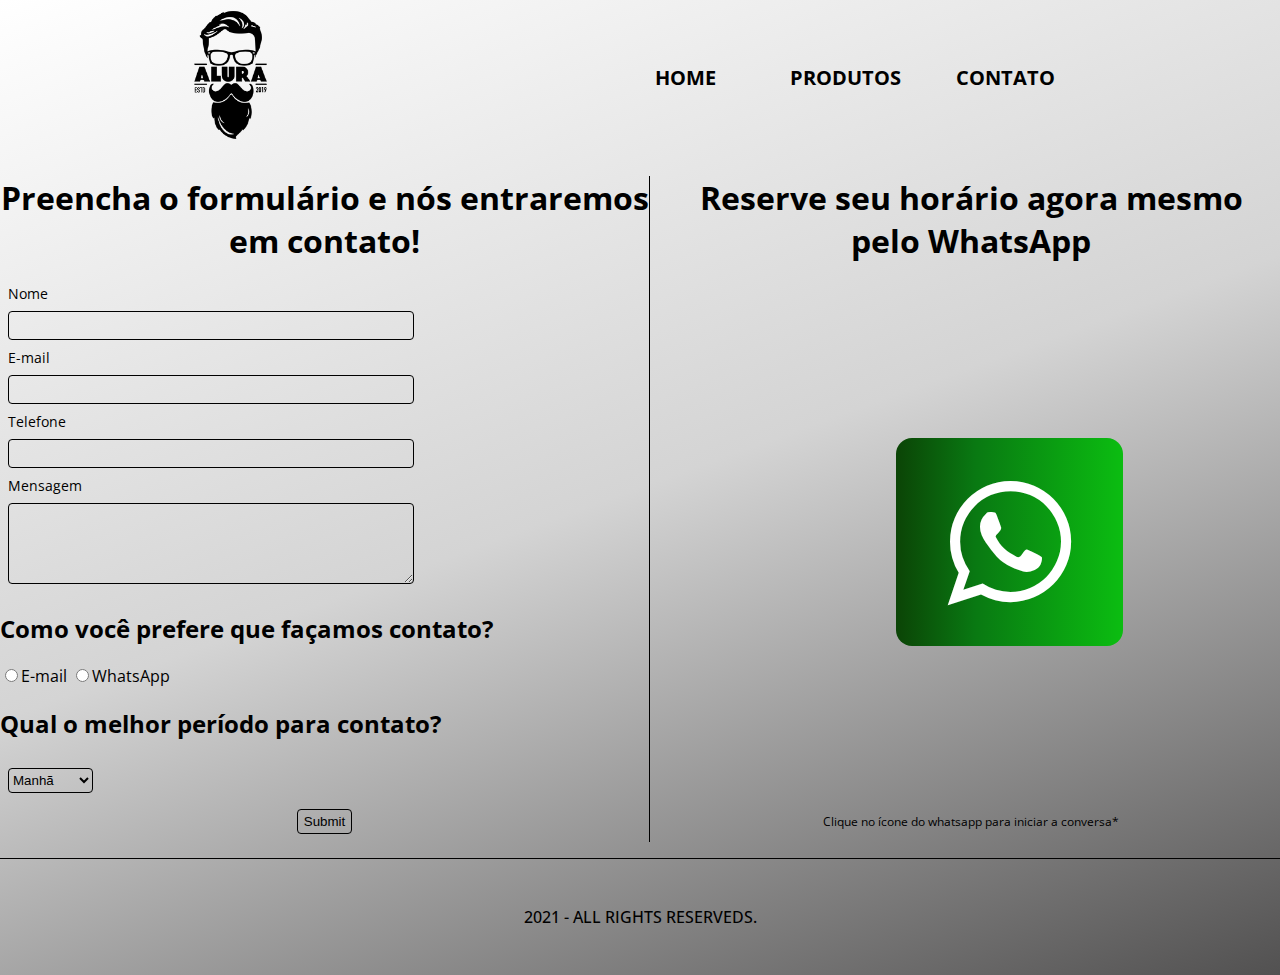
<file: contato.html>
<!DOCTYPE html>
<html lang="en">
    <head>
        <meta charset="UTF-8">
        <meta http-equiv="X-UA-Compatible" content="IE=edge">
        <meta name="viewport" content="width=device-width, initial-scale=1.0">
        <meta name="keywords" content="barbearia, alura, html5, css, aprendizado">
        <meta name="author" content="Matheus da Silva">
        <title>Contato - Barbearia Alura</title>    
        <link href="./img/logo.png" rel="shortcut icon" type="image/x-icon">
        <link href="./css/styles.css" rel="stylesheet">
        <link href="./icomoon/style.css" rel="stylesheet">
    </head>
<body>
    <header class="home-header">
        <div class="logotipo">
            <img class="logo-barbearia-alura" src="./img/logo.png" alt="logo da barbearia">
        </div>
        <div class="menu">            
                <a href="index.html">home</a>
                <a href="produtos.html">produtos</a>
                <a href="contato.html">contato</a>            
        </div>        
    </header>
    <main class="main-contato">
        <section class="contato">
            <div class="formulario-de-contato">
                <h1>Preencha o formulário e nós entraremos em contato!</h1>
                <form>
                    <label for="nome">Nome</label>
                    <input type="text" class="input" id="nome" required>
                    <label for="email">E-mail</label>
                    <input type="email" class="input" id="email" required>
                    <label for="telefone">Telefone</label>
                    <input type="tel" class="input" id="telefone" required>
                    <label for="mensagem">Mensagem</label>
                    <textarea rows="5" id="mensagem"></textarea>
                    <div class="preferencia-contato">
                        <h2>Como você prefere que façamos contato?</h2>
                        <input type="radio" id="preferencia-contato" name="forma-contato" value="E-mail">E-mail
                        <input type="radio" id="preferencia-contato" name="forma-contato" value="WhatsApp">WhatsApp
                    </div>
                    <div class="horario-contato">
                        <h2>Qual o melhor período para contato?</h2>
                        <select>
                            <option value="manha">Manhã</option>
                            <option value="tarde">Tarde</option>
                            <option value="noite">Noite</option>
                            <option value="indiferente">Indiferente</option>
                        </select>
                    </div>
                    <input type="submit" class="btn btn-submit" title="enviar">
                </form>
            </div>
            
        </section>
        <section class="contato-whatsapp">
            <h1>Reserve seu horário agora mesmo pelo WhatsApp</h1>
            <a href="https://api.whatsapp.com/send?phone=5547999291731" target="_blank"><span class="icon-whatsapp"></span></a>
            <p>Clique no ícone do whatsapp para iniciar a conversa*</p>
        </section>        
    </main>
    <footer>
        <p>2021 -  all rights reserveds.</p>
    </footer> 
</body>
</html>
</file>
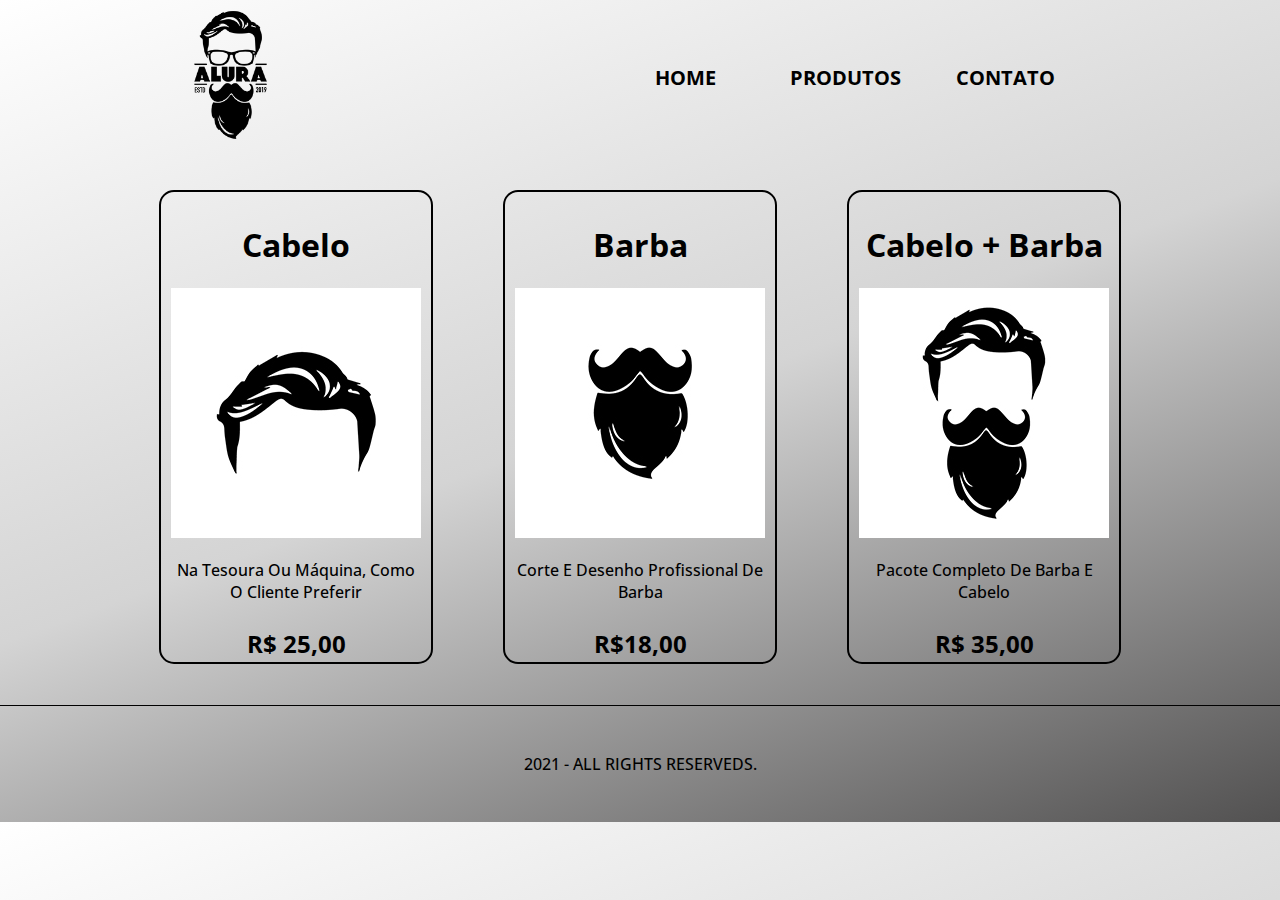
<file: produtos.html>
<!DOCTYPE html>
<html lang="pt-BR">
<head>
    <meta charset="UTF-8">
    <meta http-equiv="X-UA-Compatible" content="IE=edge">
    <meta name="viewport" content="width=device-width, initial-scale=1.0">
    <meta name="keywords" content="barbearia, alura, html5, css, aprendizado">
    <meta name="author" content="Matheus da Silva">
    <title>Produtos - Barbearia Alura</title>
    <link href="./img/logo.png" rel="shortcut icon" type="image/x-icon">
    <link href="./css/styles.css" rel="stylesheet">
</head>
<body>
    <header>
        <div class="logotipo">
            <img class="logo-barbearia-alura" src="./img/logo.png" alt="logo da barbearia">
        </div>
        <div class="menu">            
                <a href="index.html">home</a>
                <a href="produtos.html">produtos</a>
                <a href="contato.html">contato</a>            
        </div>
    </header>
    <main>
        <section class="produtos">
            <div class="card-produto">
                <h1>cabelo</h1>
                <img src="./img/cabelo.jpg" alt="imagem de cabelo">
                <p class="descricao">Na tesoura ou máquina, como o cliente preferir</p>
                <p class="valor">R$ 25,00</p>
            </div>
            <div class="card-produto">
                <h1>barba</h1>
                <img src="./img/barba.jpg" alt="imagem de barba">
                <p class="descricao">corte e desenho profissional de barba</p>
                <p class="valor">R$18,00</p>
            </div>
            <div class="card-produto">
                <h1>cabelo + barba</h1>
                <img src="./img/cabelo+barba.jpg" alt="imagem de cabelo">
                <p class="descricao">Pacote completo de barba e cabelo</p>
                <p class="valor">R$ 35,00</p>
            </div>
        </section>
    </main>
    <footer>
        <p>2021 -  all rights reserveds.</p>
    </footer> 
</body>
</html>
</file>
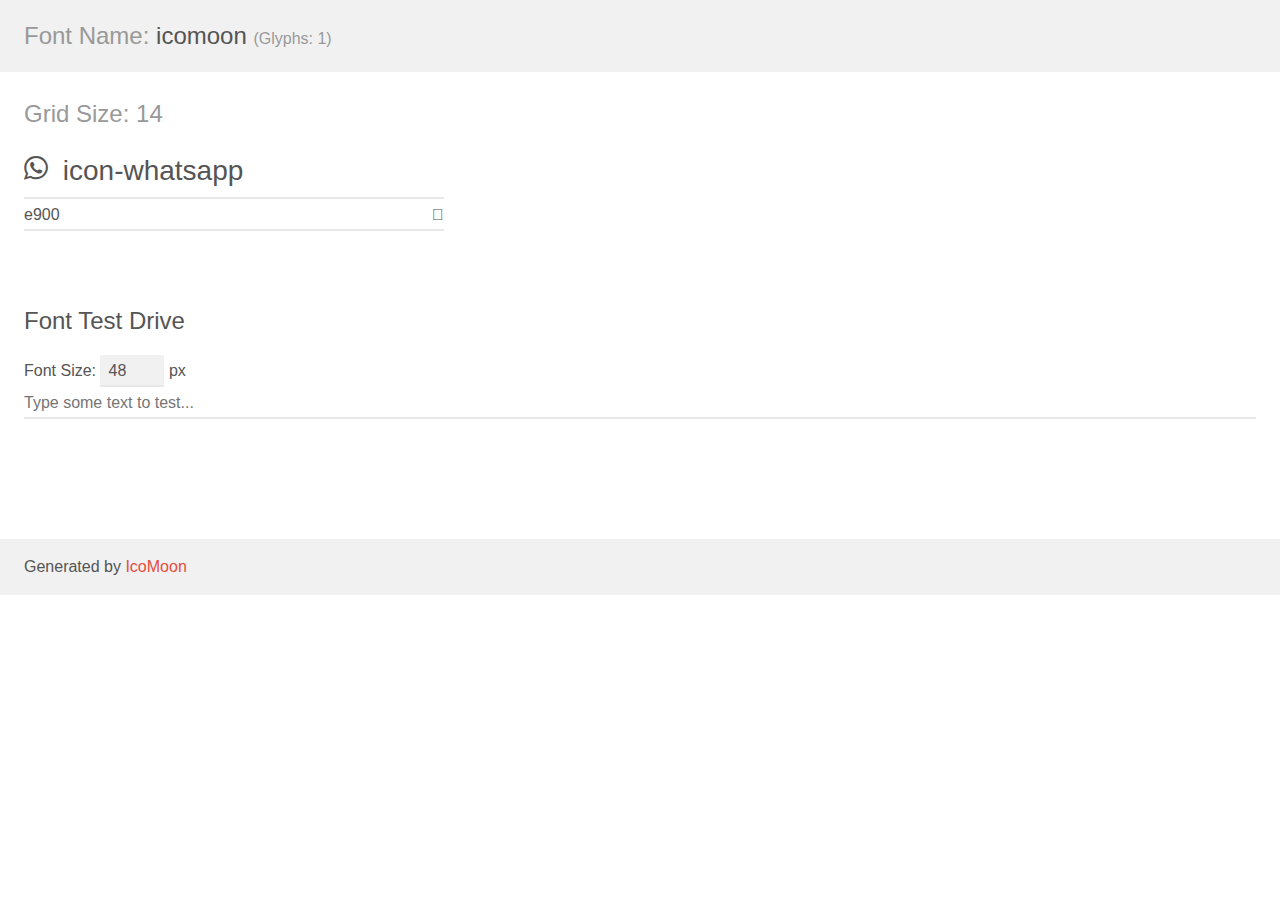
<file: icomoon/demo.html>
<!doctype html>
<html>
<head>
    <meta charset="utf-8">
    <title>IcoMoon Demo</title>
    <meta name="description" content="An Icon Font Generated By IcoMoon.io">
    <meta name="viewport" content="width=device-width, initial-scale=1">
    <link rel="stylesheet" href="demo-files/demo.css">
    <link rel="stylesheet" href="style.css"></head>
<body>
    <div class="bgc1 clearfix">
        <h1 class="mhmm mvm"><span class="fgc1">Font Name:</span> icomoon <small class="fgc1">(Glyphs:&nbsp;1)</small></h1>
    </div>
    <div class="clearfix mhl ptl">
        <h1 class="mvm mtn fgc1">Grid Size: 14</h1>
        <div class="glyph fs1">
            <div class="clearfix bshadow0 pbs">
                <span class="icon-whatsapp"></span>
                <span class="mls"> icon-whatsapp</span>
            </div>
            <fieldset class="fs0 size1of1 clearfix hidden-false">
                <input type="text" readonly value="e900" class="unit size1of2" />
                <input type="text" maxlength="1" readonly value="&#xe900;" class="unitRight size1of2 talign-right" />
            </fieldset>
            <div class="fs0 bshadow0 clearfix hidden-true">
                <span class="unit pvs fgc1">liga: </span>
                <input type="text" readonly value="" class="liga unitRight" />
            </div>
        </div>
    </div>

    <!--[if gt IE 8]><!-->
    <div class="mhl clearfix mbl">
        <h1>Font Test Drive</h1>
        <label>
            Font Size: <input id="fontSize" type="number" class="textbox0 mbm"
            min="8" value="48" />
            px
        </label>
        <input id="testText" type="text" class="phl size1of1 mvl"
        placeholder="Type some text to test..." value=""/>
        <div id="testDrive" class="icon-" style="font-family: icomoon">&nbsp;
        </div>
    </div>
    <!--<![endif]-->
    <div class="bgc1 clearfix">
        <p class="mhl">Generated by <a href="https://icomoon.io/app">IcoMoon</a></p>
    </div>

    <script src="demo-files/demo.js"></script>
</body>
</html>
</file>
<file: css/styles.css>
@import url('https://fonts.googleapis.com/css2?family=Open+Sans:ital,wght@0,300;0,400;0,500;0,700;1,300;1,400;1,500;1,700&family=Roboto:wght@400;500;700;900&display=swap');


body{
    margin: 0;
    padding: 0;
    font-family: 'Open Sans', 'sans-serif';
    background: linear-gradient(340deg, rgb(82, 81, 81) 0%, rgb(212, 212, 212) 50%, rgba(255,255,255,1) 100%);
}

header{
    padding:25px;
    display: flex;
    flex-wrap: wrap;
    justify-content: space-around;
    align-items: center;
}

.logo-barbearia-alura{
    height: 100px;
}
.menu{
    display: flex;
    flex-wrap: wrap;
    list-style: none;
    text-transform: uppercase;  
    font-size: 20px;
    font-weight: bold;
}

@media screen and (max-width: 455px){

    header{
        display: block;
        text-align: center;
    }
    .menu{
        flex-direction: column;
        text-align: center;
    }    
}

.img-header{
    width: 100%;
    height: 530px;
    
}
.main-title{
    text-align: center;
    margin-top: 32px;
}
.main-content{
    display: flex;
}

.main-content img{
    padding: 0 64px;
}
.sessao-1{
    text-align: left;
    padding: 32px 25px;
    line-height: 20px;
    font-weight: 400;
    display: flex;
    flex-direction: column;
    justify-content: center;
    padding: 0 0 0 8px;
}

.missao{
    font-size: 20px;    
}

h3{
    text-align: center;    
}
.sessao-2{
    display: flex;
    padding: 15px;
    justify-content: center; 
    align-items: center;  
}

.sessao-2 div{
    padding: 15px;    
}

.img-body{
    width: 35%;
    margin-left: 15%;
    box-shadow: 7px 7px 5px 0px rgba(50, 50, 50, 0.90);
}

a{
    width: 150px;
    padding: 5px;
    text-align: center;
    text-decoration: none;
    color: black;
    text-transform: uppercase;
}

.beneficios{
    font-size: 32px;
    font-weight: 300;
}
a:hover{
    color:chocolate;
    transition: .3s;
    transform: scale(1.05)
}

.menu li{
    padding-left: 25px;
}

.produtos{
    display: flex;
    justify-content: center;
    flex-wrap: wrap;
    min-height: 550px;
}

.card-produto{
    border: 2px solid black;
    border-radius: 15px;
    margin: 35px;
    padding: 10px;
    text-align: center;
    text-transform: capitalize;
    width: 250px;
    height: 450px;
    max-width: 300px;
}

.card-produto:hover{
    /*height: 460px;
    width: 260px;*/
    transform: scaleY(1.05);
    transform: rotateY(360deg);
    border-color: chocolate;
    color: chocolate;
    transition: 1s;
}

.logo-barbearia-alura{
    transform: scale(1.5);
}

.descricao{
    font-size: 16px;
    font-weight: 500;
}

.valor{
  font-weight: 700;
  font-size: 24px;
}

footer{
    border-top: 1px solid black;
    text-align: center;
    padding: 32px;
    line-height: 20px;
    font-weight: 500;
    text-transform: uppercase;
}

.main-contato{
    margin-bottom: 16px;
    display: flex;
    flex-direction:row;
}
.formulario-de-contato{
    width: 98%;
    border-right: 1px solid black;
}

.formulario-de-contato h1{
    text-align: center;
}

.contato-whatsapp{
    display: flex;
    flex-direction: column;
    align-items: center;  
    justify-content: space-between;  
}

.icon-whatsapp{
    font-size: 144px;
    color: rgb(255, 255, 255);
    border-radius: 16px;
    padding: 32px 52px;
    background: linear-gradient(90deg, rgb(11, 68, 6) 0%, rgba(9,121,18,1) 35%, rgb(11, 189, 17) 100%);
}

.contato-whatsapp p{
    font-size: 12px;
}

.contato-whatsapp h1{
    text-align: center;
}

form{
    display: flex;
    flex-direction:column;
}

label{
    font-size: 14px;
    margin-left: 8px;
}
.input{
    max-width: 400px;
    height: 25px;
    margin: 8px;
    outline: none;
    border: none;
    background: transparent;
    border: 1px solid black;
    border-radius: 4px;
}

#mensagem{
    margin: 8px;
    background: transparent;
    border: 1px solid black;
    border-radius: 4px;
    max-width: 400px;
}

select{
    max-width: 400px;
    height: 25px;
    margin: 8px;
    outline: none;
    border: none;
    background: transparent;
    border: 1px solid black;
    border-radius: 4px;
    align-self: center;
}

.btn{
    max-width: 400px;
    height: 25px;
    margin: 8px;
    outline: none;
    border: none;
    background: transparent;
    border: 1px solid black;
    border-radius: 4px;
    align-self: center;
}
</file>
<file: icomoon/style.css>
@font-face {
  font-family: 'icomoon';
  src:  url('fonts/icomoon.eot?jmlebq');
  src:  url('fonts/icomoon.eot?jmlebq#iefix') format('embedded-opentype'),
    url('fonts/icomoon.ttf?jmlebq') format('truetype'),
    url('fonts/icomoon.woff?jmlebq') format('woff'),
    url('fonts/icomoon.svg?jmlebq#icomoon') format('svg');
  font-weight: normal;
  font-style: normal;
  font-display: block;
}

[class^="icon-"], [class*=" icon-"] {
  /* use !important to prevent issues with browser extensions that change fonts */
  font-family: 'icomoon' !important;
  speak: never;
  font-style: normal;
  font-weight: normal;
  font-variant: normal;
  text-transform: none;
  line-height: 1;

  /* Better Font Rendering =========== */
  -webkit-font-smoothing: antialiased;
  -moz-osx-font-smoothing: grayscale;
}

.icon-whatsapp:before {
  content: "\e900";
}
</file>
<file: icomoon/demo-files/demo.css>
body {
  padding: 0;
  margin: 0;
  font-family: sans-serif;
  font-size: 1em;
  line-height: 1.5;
  color: #555;
  background: #fff;
}
h1 {
  font-size: 1.5em;
  font-weight: normal;
}
small {
  font-size: .66666667em;
}
a {
  color: #e74c3c;
  text-decoration: none;
}
a:hover, a:focus {
  box-shadow: 0 1px #e74c3c;
}
.bshadow0, input {
  box-shadow: inset 0 -2px #e7e7e7;
}
input:hover {
  box-shadow: inset 0 -2px #ccc;
}
input, fieldset {
  font-family: sans-serif;
  font-size: 1em;
  margin: 0;
  padding: 0;
  border: 0;
}
input {
  color: inherit;
  line-height: 1.5;
  height: 1.5em;
  padding: .25em 0;
}
input:focus {
  outline: none;
  box-shadow: inset 0 -2px #449fdb;
}
.glyph {
  font-size: 16px;
  width: 15em;
  padding-bottom: 1em;
  margin-right: 4em;
  margin-bottom: 1em;
  float: left;
  overflow: hidden;
}
.liga {
  width: 80%;
  width: calc(100% - 2.5em);
}
.talign-right {
  text-align: right;
}
.talign-center {
  text-align: center;
}
.bgc1 {
  background: #f1f1f1;
}
.fgc1 {
  color: #999;
}
.fgc0 {
  color: #000;
}
p {
  margin-top: 1em;
  margin-bottom: 1em;
}
.mvm {
  margin-top: .75em;
  margin-bottom: .75em;
}
.mtn {
  margin-top: 0;
}
.mtl, .mal {
  margin-top: 1.5em;
}
.mbl, .mal {
  margin-bottom: 1.5em;
}
.mal, .mhl {
  margin-left: 1.5em;
  margin-right: 1.5em;
}
.mhmm {
  margin-left: 1em;
  margin-right: 1em;
}
.mls {
  margin-left: .25em;
}
.ptl {
  padding-top: 1.5em;
}
.pbs, .pvs {
  padding-bottom: .25em;
}
.pvs, .pts {
  padding-top: .25em;
}
.unit {
  float: left;
}
.unitRight {
  float: right;
}
.size1of2 {
  width: 50%;
}
.size1of1 {
  width: 100%;
}
.clearfix:before, .clearfix:after {
  content: " ";
  display: table;
}
.clearfix:after {
  clear: both;
}
.hidden-true {
  display: none;
}
.textbox0 {
  width: 3em;
  background: #f1f1f1;
  padding: .25em .5em;
  line-height: 1.5;
  height: 1.5em;
}
#testDrive {
  display: block;
  padding-top: 24px;
  line-height: 1.5;
}
.fs0 {
  font-size: 16px;
}
.fs1 {
  font-size: 28px;
}
</file>
